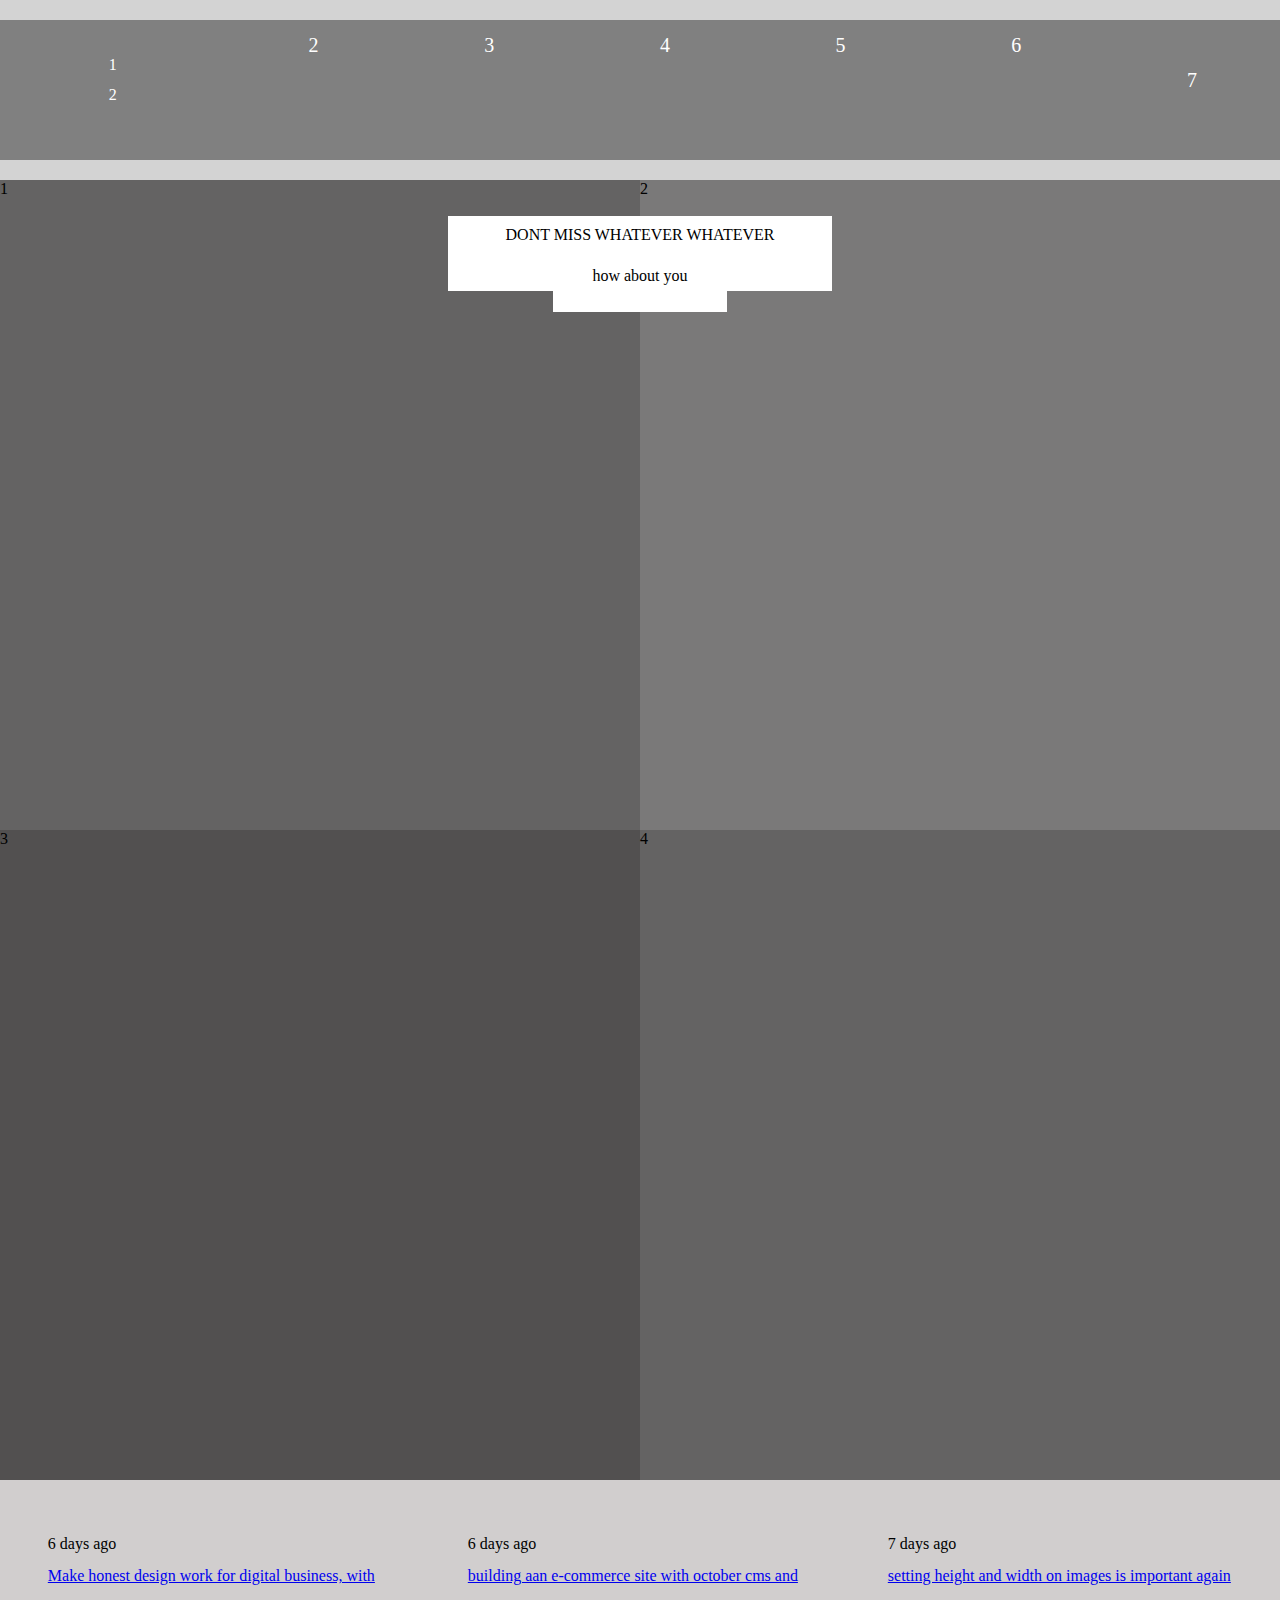
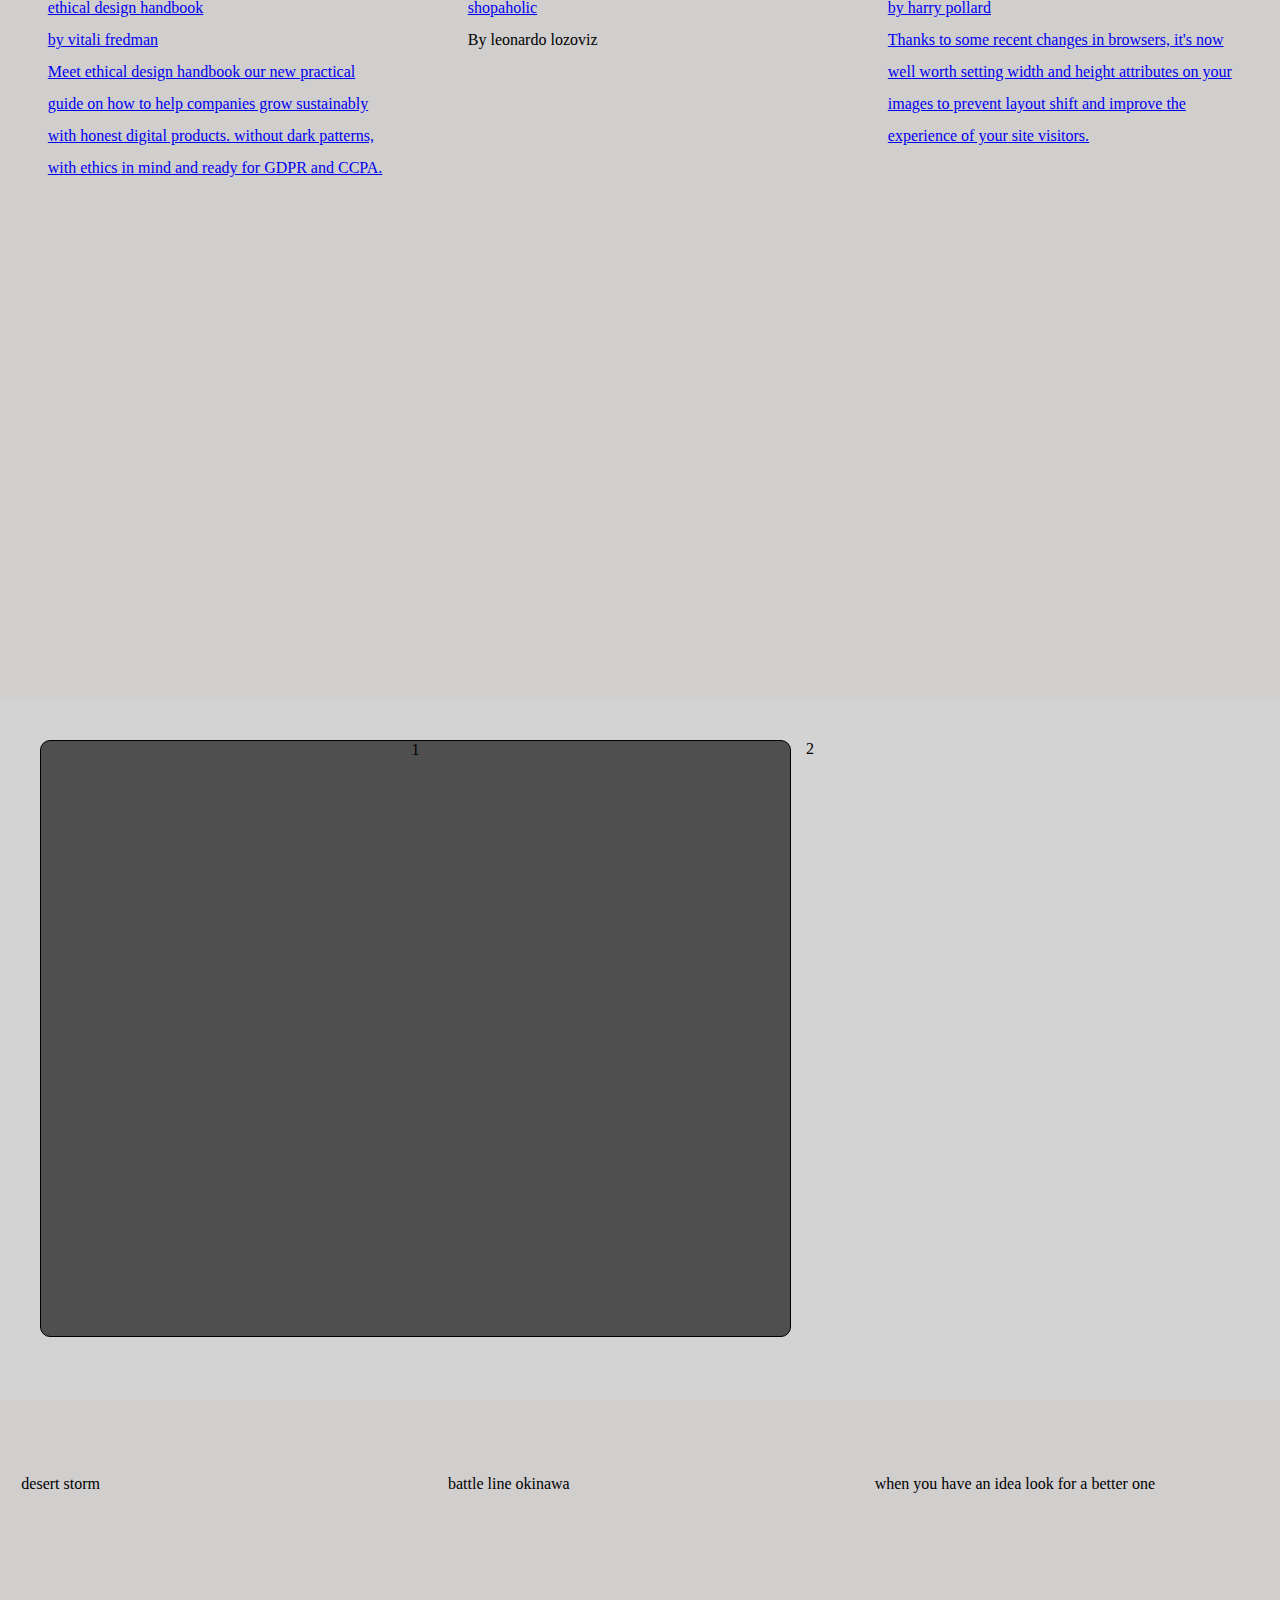
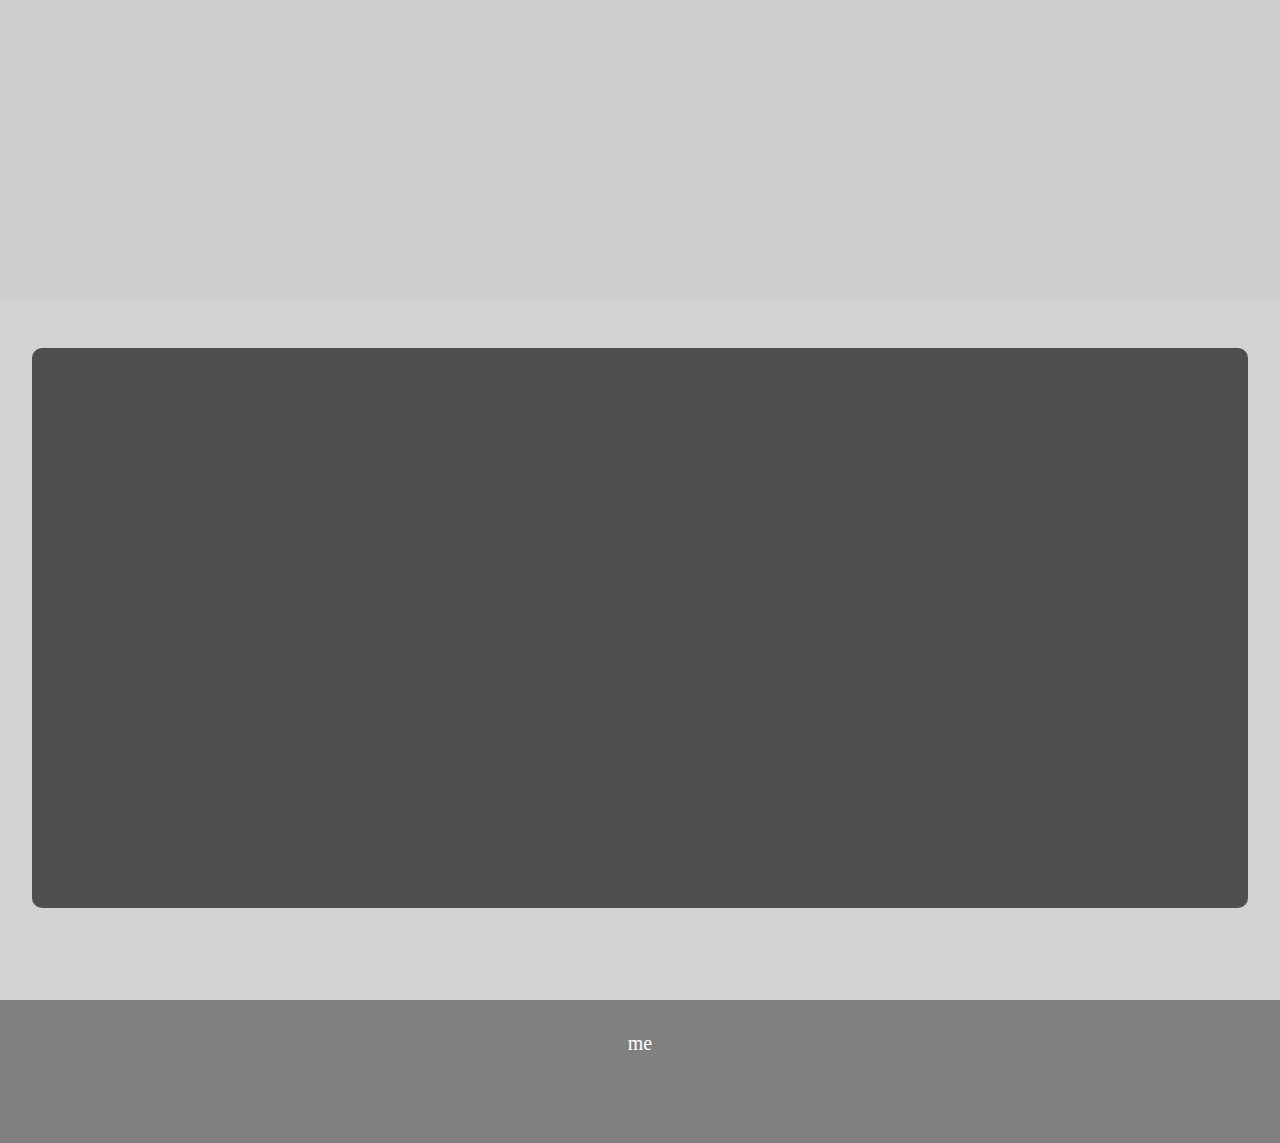
<file: tear.html>
<!DOCTYPE html>
<html>
    <head>
        <link rel="stylesheet" href="tear.css" type="text/css">
        <title>teardown</title>
    </head>
    <body>
       <header>
        <div class="container">
            <div class="box box1"><p>1</p> 
                <p>2</p></div>
            <div class="box box2">2</div>
            <div class="box box3">3</div>
            <div class="box box4">4</div>
            <div class="box box5">5</div>
            <div class="box box6">6</div>
            <div class="box box7">7</div>
       </div>
      </header>
      <section>
      <div class="container2">
        <div class="model model1">1</div>
        <div class="model model2">2</div>
        <div class="model model3">3</div>
        <div class="model model4">4</div>
        <div class="mini">
            <div>DONT MISS WHATEVER WHATEVER</div>
            <div class="mini1">how about you</div>
        </div>
      </div>
      </section>
      <div class="container3">
        <div class="min min1"><p>6 days ago</p>
        <a href="#">Make honest design work for digital business, with ethical design handbook</a>
        <p><a href="#">by vitali fredman</a></p>
        <p><a href="#">Meet ethical design handbook our new practical guide
            on how to help companies grow sustainably with honest digital products. without
            dark patterns, with ethics in mind and ready for GDPR and CCPA.
        </a></p></div>
        <div class="min min2"><p>6 days ago</p>
        <p><a href="#">building aan e-commerce site with october cms and shopaholic</a></p>
        <p>By leonardo lozoviz</p></div>
        <div class="min min3"><p>7 days ago</p>
        <p><a href="#">setting height and width on images is important again</a></p>
        <p><a href="#">by harry pollard</a></p>
        <p><a href="#">Thanks to some recent changes in browsers, it's now well worth setting
        width and height attributes on your images to prevent layout shift and improve the experience
        of your site visitors.</a></p></div>
      </div>
    <div class="container4">
        <div class="sm sm1">1</div>
        <div class="sm sm2">2</div>
    </div>
    <div class="container5">
        <div class="words words1"><p>desert storm</p></div>
        <div class="words words2"><p>battle line okinawa</p></div>
        <div class="words words3"><p>when you have an idea look for a better one</p></div>
    </div>
    <div class="empty">
        <div class="box-model"></div>
    </div>
     <footer>
        <p>me</p>
     </footer>
    </body>
</html>
</file>
<file: tear.css>
* {
  margin: 0;
  padding: 0;
  border: none;
}

nav {
  border: 2px solid gray;
  background-color: gray;
}

body {
  background-color: lightgray;
}

.container {
  display: flex;
  flex-wrap: wrap;
  background-color: grey;
  height: 140px;
  margin-top: 20px;
  margin-bottom: 20px;
}

.container a {
  text-decoration: none;
  color: white;
}

.container img {
  width: 20%;
}

footer p {
  margin-bottom: 2em;
  text-align: center;
  color: white;
  font-size: 20px;
}

.container p {
  font-size: 16px;
}

.container h2 {
  font-size: 24px;
}

.box1 img {
  width: 80%;
}

.box7 div {
  display: flex;
  border: 4px solid white;
  border-radius: 5px;
  height: 35%;
  width: 70%;
  justify-content: center;
  margin: auto;
}

pre {
  margin-top: 1em;
  font-size: 19px;
}

.box7 .fa-search {
  margin-top: 5px;
  margin-right: 3px;
}

.box {
  color: white;
  font-size: 20px;
  text-align: center;
  width: 170px;
  margin-left: auto;
  margin-right: auto;
  height: 120px;
  padding: 10px 0 0 0;
  line-height: 150%;
}

.box1 {
  width: 220px;
  display: flex;
  flex-direction: column;
  justify-content: center;
  padding-top: 0;
}

.box7 {
  text-align: center;
  display: flex;
  flex-direction: column;
  justify-content: center;
  align-items: center;
  padding-top: 0;
}

.container2 {
  display: flex;
  flex-wrap: wrap;
  height: 1300px;
  background-color: rgb(128, 128, 128);
}

.container2 a {
  text-decoration: none;
  color: white;
}

.sub-model {
  width: 70%;
  height: 100%;
  margin-left: 40px;
  display: flex;
  flex-direction: column;
  margin-top: 12em;
}

.sub-model .div-one {
  display: flex;
  align-items: center;
}

.sub-model figure {
  margin-left: 30px;
}

.sub-model .div-two {
  margin-top: 20px;
}

.sub-model p {
  font-size: 15px;
}

.chidi {
  width: 60px;
  border: 5px solid white;
  border-radius: 10px;
  transform: rotateZ(-15deg);
}

.chidi:hover {
  transform: rotateZ(0deg);
}

.div-two h2 {
  font-size: 40px;
}

.div-two small {
  font-size: medium;
}

.model {
  width: 50%;
  height: 50%;
}

.model1 {
  background-color: #646363;
}

.model2 {
  background-color: #7a7979;
}

.model3 {
  background-color: #525050;
}

.model4 {
  background-color: #646363;
}

.mini {
  background-color: white;
  width: 30%;
  margin: auto;
  height: 5%;
  margin-top: -79em;
  text-align: center;
  padding-top: 10px;
}

.mini p {
  font-size: 39px;
}

.mini1 {
  width: 40%;
  background-color: white;
  height: 35px;
  padding: 10px;
  margin: auto;
  margin-top: 0.8em;
  text-align: center;
}

.container3 {
  display: flex;
  position: relative;
  top: 0;
  padding: 10px;
  background-color: #d1cece;
  height: 800px;
}

.min {
  width: 33.333333%;
  background-color: transparent;
  height: 60%;
  display: flex;
  flex-direction: column;
  line-height: 2em;
  padding: 3%;
}

.min:hover {
  background-color: white;
}

.min .days {
  color: grey;
}

.min .honest {
  font-size: 24px;
  color: black;
  font-weight: 600;
}

.min .honest:hover {
  color: red;
}

.min .fred {
  font-size: 18px;
  color: darkolivegreen;
  font-weight: 600;
}

.handbook {
  height: 700px;
  width: 100%;
  background-color: rgb(80, 79, 79);
  margin-top: 4em;
  display: flex;
  flex-direction: column;
  align-items: center;
  padding-top: 40px;
}

.min .handbook {
  color: black;
  font-size: 18px;
  text-decoration: none;
  margin-top: -2em;
  background-color: transparent;
}

.container4 {
  display: flex;
  background-color: lightgray;
  width: 100%;
  position: relative;
  top: 0;
  height: 700px;
}

.sm {
  margin: 40px;
  height: 85%;
}

.sm1 {
  width: 60%;
  margin-right: 15px;
  background-color: rgb(80, 79, 79);
  border: 1px solid black;
  border-radius: 10px;
  display: flex;
  padding-right: 2em;
  padding-left: 2em;
  align-items: center;
  flex-direction: column;
}

.sm1 h2,
.box-model h2 {
  margin-top: 2em;
  font-weight: 600;
  font-size: 40px;
  color: white;
}

.explore {
  width: 200px;
  height: 40px;
  border-radius: 12px;
  background-color: white;
  margin-top: 2em;
}

.sm1 p,
.box-model p {
  margin-top: 2em;
  font-size: 20px;
  color: white;
  text-align: center;
}

.sm2 {
  background-color: transparent;
  width: 38%;
  margin-left: 0;
}

.circle {
  border-radius: 50%;
  width: 200px;
  background-color: white;
  height: 200px;
  margin-top: 2em;
  text-align: center;
}

.container5 {
  display: flex;
  position: relative;
  top: 0;
  height: 500px;
  background-color: #d1cece;
}

.words {
  width: 30%;
  margin: auto;
  height: 70%;
}

.words1 {
  background-color: transparent;
}

.words2 {
  background-color: transparent;
}

.words3 {
  background-color: transparent;
}

.empty {
  height: 700px;
  background-color: lightgrey;
  position: relative;
  top: 0;
}

.box-model {
  width: 95%;
  margin: auto;
  background-color: rgb(80, 79, 79);
  height: 80%;
  position: relative;
  top: 3em;
  display: flex;
  flex-direction: column;
  align-items: center;
  border-radius: 10px;
}

.box-model p {
  width: 50%;
}

.link {
  text-align: center;
  border-bottom: 5px solid rgb(15, 15, 15);
  width: 20%;
  margin: auto;
}

.handbook h2 {
  font-size: 40px;
  width: 50%;
  text-align: center;
}

.practical {
  width: 50%;
  font-size: 24px;
  text-align: center;
  margin-top: 2em;
}

.rectangle {
  height: 50%;
  background-color: grey;
  width: 70%;
  margin-top: 2em;
  margin-bottom: 2em;
}

.container6 {
  display: flex;
  margin-top: 2em;
  padding-left: 10px;
  padding-right: 10px;
  padding-top: 2em;
}

.lady-p {
  width: 60%;
  margin-left: 3em;
  font-size: 20px;
  margin-top: 3.2em;
}

.empty-box {
  width: 250px;
  height: 250px;
  background-color: rgb(80, 79, 79);
  margin-left: 3em;
  border-radius: 12px;
  transform: rotateZ(-15deg);
}

.empty-box:hover {
  transform: rotateZ(0deg);
}

.container7 {
  display: flex;
  flex-wrap: wrap;
  height: 900px;
  margin-top: 5em;
}

.item {
  width: 49.8%;
  height: 300px;
  display: flex;
}

.item .div-one {
  margin-left: 3em;
  margin-top: 2em;
}

.item .sub-model {
  margin-top: 2em;
}

.item figure {
  margin-left: 0;
}

.item p {
  font-size: 20px;
  margin-top: 1em;
}

.container8 {
  margin-top: 3em;
}

.link,
.last-link {
  margin-top: 3em;
  margin-bottom: 4em;
}

.container8 .link {
  margin-bottom: 5em;
}

.container8 .sub-item {
  display: flex;
  height: 400px;
  padding: 0;
  background-color: rgb(80, 79, 79);
}

.container8 .sub-item .rec-box {
  background-color: rgb(34, 34, 34);
  width: 20em;
  height: 20em;
  margin-top: 3em;
  margin-right: 3em;
}

.container8 .box-model {
  width: 70%;
  border-radius: 0;
  padding-left: 3em;
  align-items: flex-start;
  margin-top: 0;
  padding-top: 0;
}

.container8 .box-model p {
  text-align: left;
}

.container8 .box-model h2 {
  margin-top: 0;
}

.container9 {
  display: flex;
  top: 0;
  padding: 10px;
  background-color: whitesmoke;
  height: 700px;
}

footer ul {
  margin-left: 3em;
  display: flex;
  flex-wrap: wrap;
  font-size: 21px;
  color: white;
  justify-content: center;
}

footer ul li {
  margin-right: 1em;
  margin-left: 1em;
  margin-top: 1em;
}

.container9 ul {
  margin-left: 2em;
  font-size: 20px;
}

.container9 li {
  margin-top: 0.6em;
}

.container10 {
  display: flex;
  background-color: lightgray;
  width: 100%;
  position: relative;
  top: 0;
  height: 700px;
}

footer {
  top: 5em;
  padding-top: 2em;
  padding-bottom: 3em;
  background-color: gray;
}

footer .text {
  margin-top: 3em;
}

footer .text ul {
  list-style: none;
}

.f-link {
  color: blue;
}
</file>
